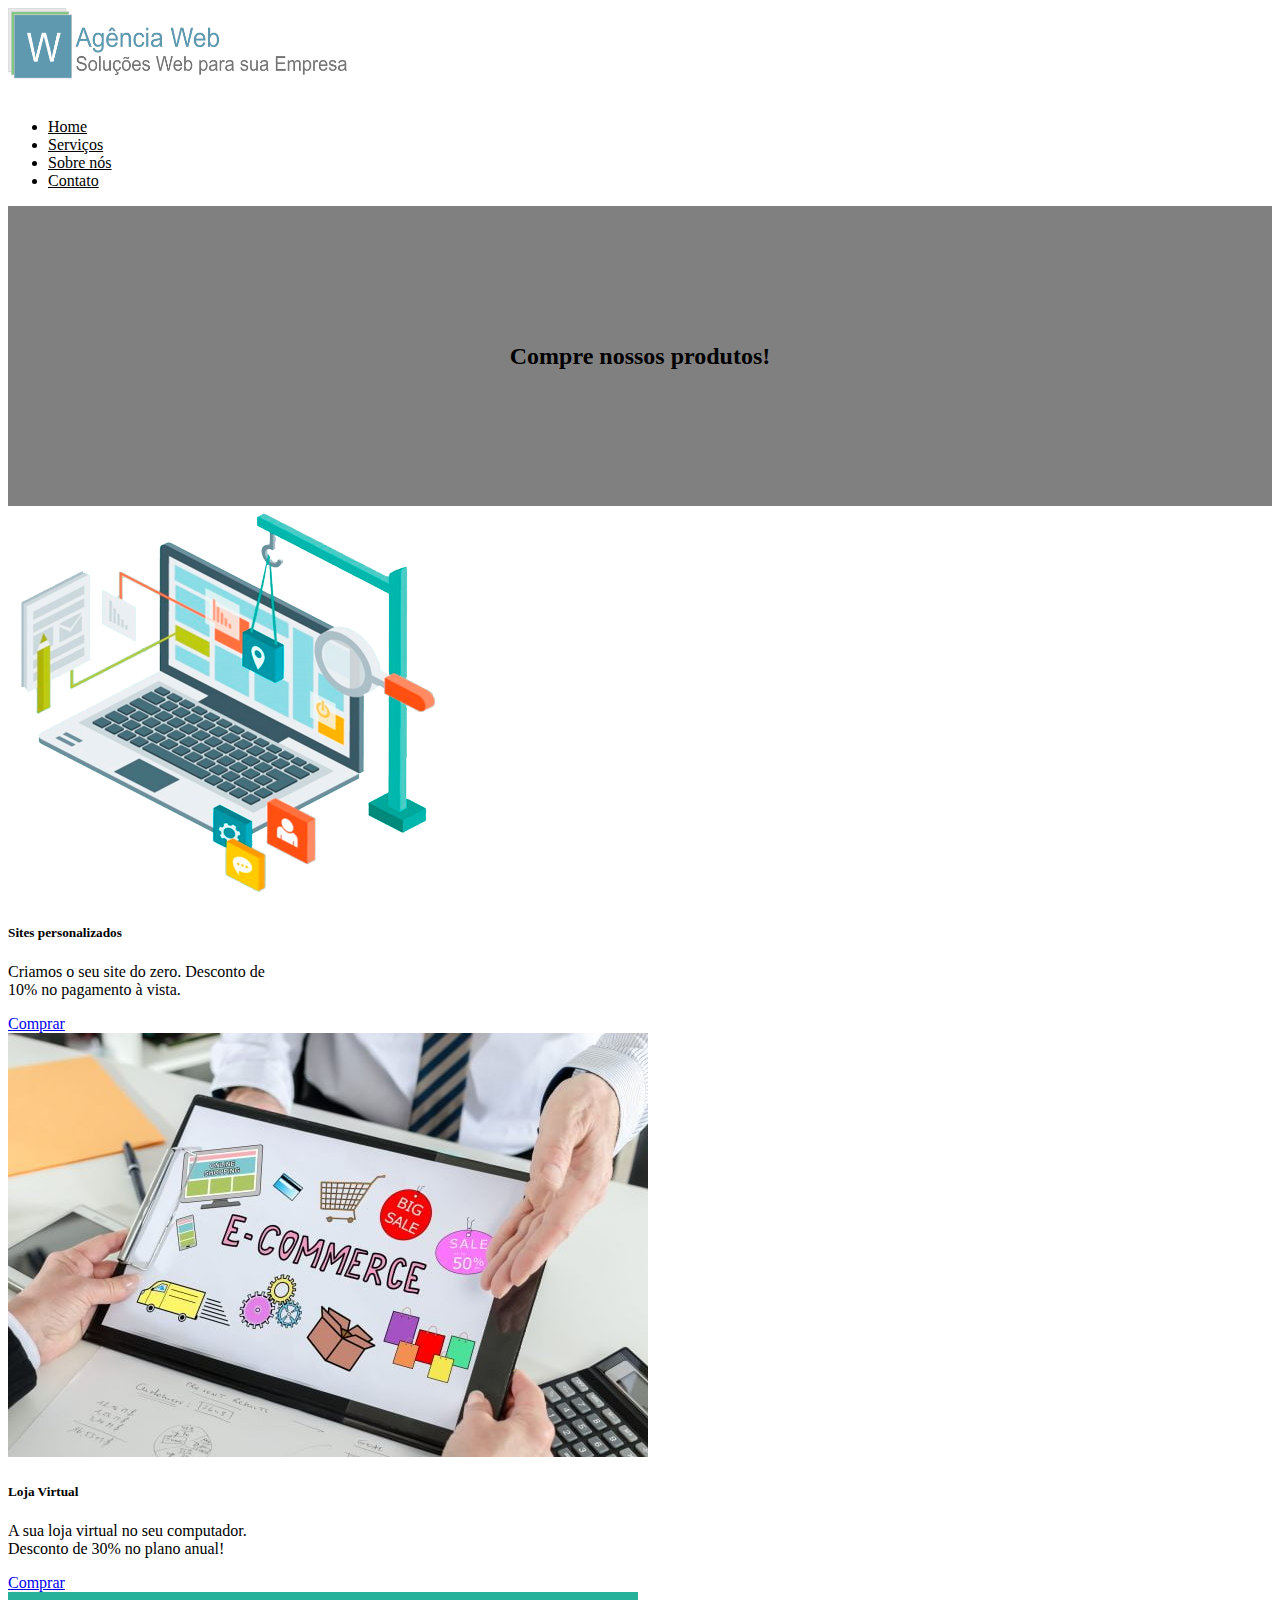
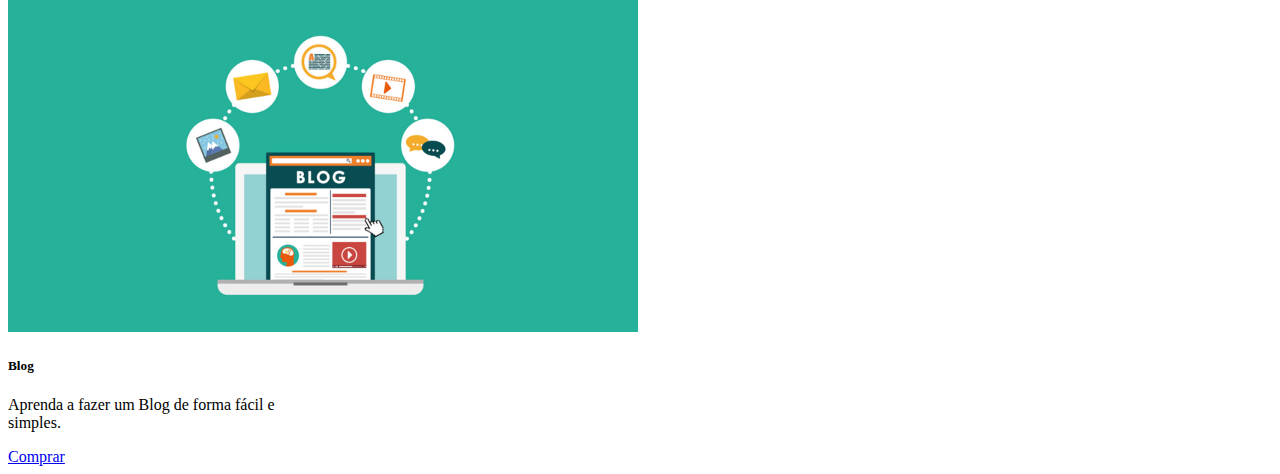
<file: index.html>
<!DOCTYPE html>
<html lang="en">

<head>
    <meta charset="UTF-8">
    <meta name="viewport" content="width=device-width, initial-scale=1.0">
    <meta http-equiv="X-UA-Compatible" content="ie=edge">
    <link rel="stylesheet" href="https://stackpath.bootstrapcdn.com/bootstrap/4.4.0/css/bootstrap.min.css" integrity="sha384-SI27wrMjH3ZZ89r4o+fGIJtnzkAnFs3E4qz9DIYioCQ5l9Rd/7UAa8DHcaL8jkWt" crossorigin="anonymous">
    <link rel="stylesheet" href="css/style.css">
    <title>Document</title>
</head>

<body>
    <header>
        <!-- Just an image -->
        <nav class="navbar navbar-light bg-light">
            <a class="navbar-brand" href="#">
                <img src="images/logo.png" width="450" height="90" alt="">
            </a>

            <ul class="nav">
                <li class="nav-item">
                    <a class="nav-link active" href="#">Home</a>
                </li>
                <li class="nav-item">
                    <a class="nav-link" href="#">Serviços</a>
                </li>
                <li class="nav-item">
                    <a class="nav-link" href="sobre-nos.html">Sobre nós</a>
                </li>
                <li class="nav-item">
                    <a class="nav-link" href="#" tabindex="-1" aria-disabled="true">Contato</a>
                </li>
            </ul>

        </nav>
    </header>

    <section id="banner">
        <h2>Compre nossos produtos!</h2>
    </section>

    <section id="servico" class="container mt-5">
        <div class="row">
            <div class="col-4">
                <div class="card" style="width: 18rem;">
                    <img src="images/card-producao-sites01.png" class="card-img-top" alt="...">
                    <div class="card-body">
                        <h5 class="card-title">Sites personalizados</h5>
                        <p class="card-text">Criamos o seu site do zero. Desconto de 10% no pagamento à vista.</p>
                        <a href="#" class="btn btn-primary">Comprar</a>
                    </div>
                </div>
            </div>
            <div class="col-4">
                <div class="card" style="width: 18rem;">
                    <img src="images/card-loja-virtual01.jpg" class="card-img-top" alt="...">
                    <div class="card-body">
                        <h5 class="card-title">Loja Virtual</h5>
                        <p class="card-text">A sua loja virtual no seu computador. Desconto de 30% no plano anual!</p>
                        <a href="#" class="btn btn-primary">Comprar</a>
                    </div>
                </div>
            </div>
            <div class="col-4">
                <div class="card" style="width: 18rem;">
                    <img src="images/card-blog01.png" class="card-img-top" alt="...">
                    <div class="card-body">
                        <h5 class="card-title">Blog</h5>
                        <p class="card-text">Aprenda a fazer um Blog de forma fácil e simples.</p>
                        <a href="#" class="btn btn-primary">Comprar</a>
                    </div>
                </div>
            </div>
        </div>
    </section>
</body>

</html>
</file>
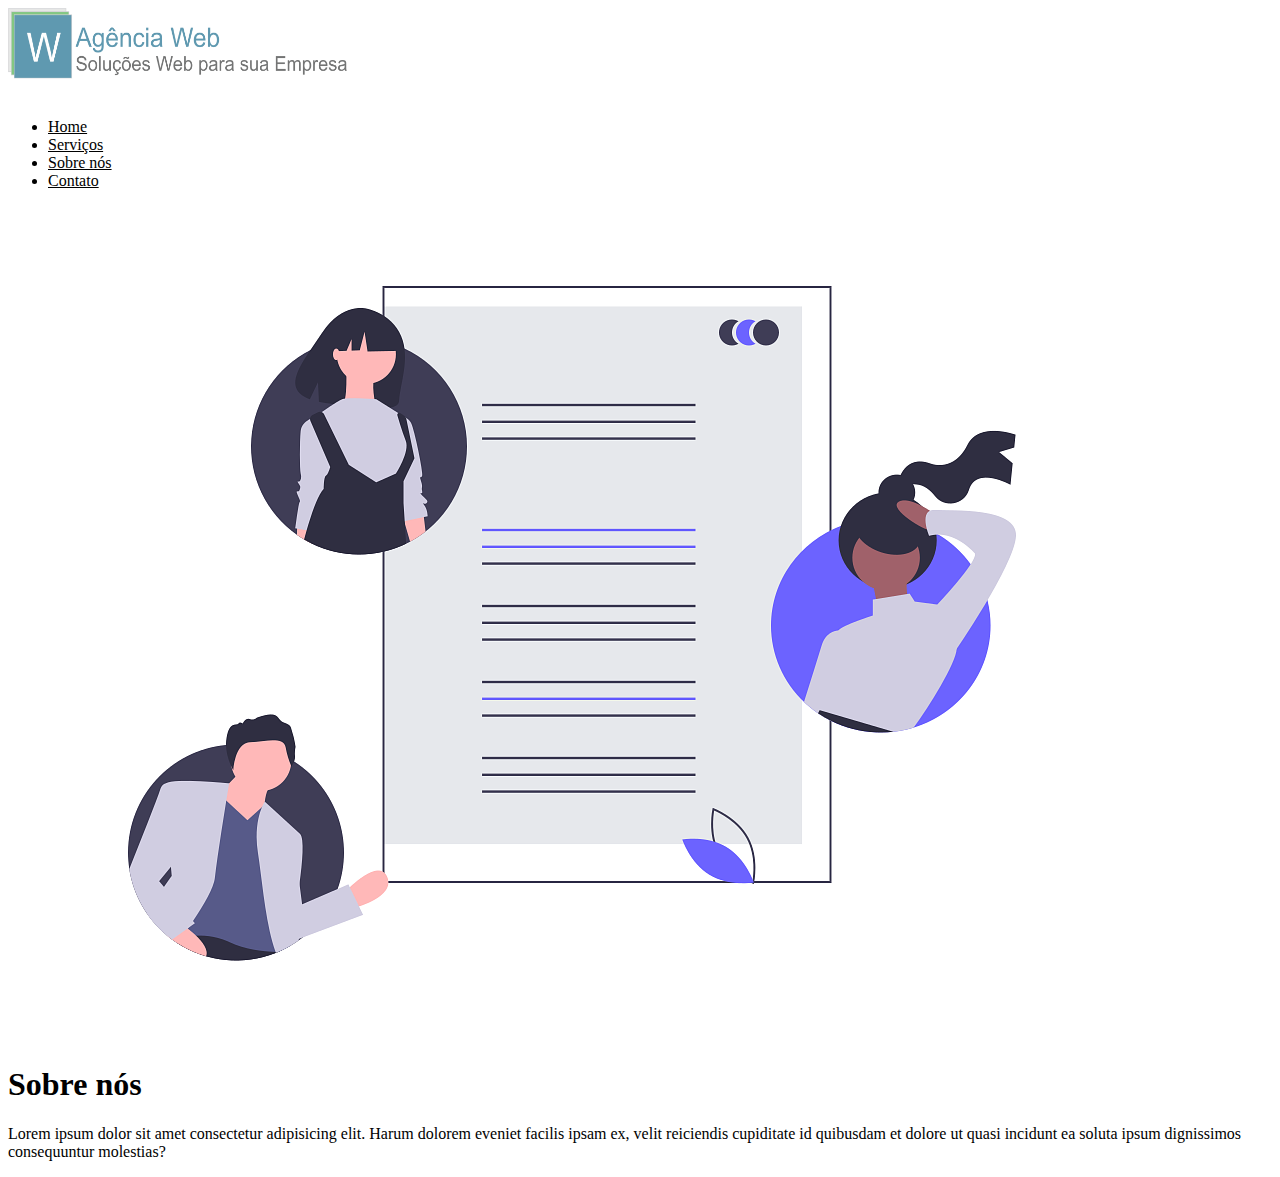
<file: sobre-nos.html>
<!DOCTYPE html>
<html lang="en">

<head>
    <meta charset="UTF-8">
    <meta name="viewport" content="width=device-width, initial-scale=1.0">
    <meta http-equiv="X-UA-Compatible" content="ie=edge">
    <link rel="stylesheet" href="https://stackpath.bootstrapcdn.com/bootstrap/4.4.0/css/bootstrap.min.css" integrity="sha384-SI27wrMjH3ZZ89r4o+fGIJtnzkAnFs3E4qz9DIYioCQ5l9Rd/7UAa8DHcaL8jkWt" crossorigin="anonymous">
    <link rel="stylesheet" href="css/style.css">
    <title>Sobre nós</title>
</head>

<body>
    <header>
        <!-- Just an image -->
        <nav class="navbar navbar-light bg-light">
            <a class="navbar-brand" href="#">
                <img src="images/logo.png" width="450" height="90" alt="">
            </a>

            <ul class="nav">
                <li class="nav-item">
                    <a class="nav-link active" href="index.html">Home</a>
                </li>
                <li class="nav-item">
                    <a class="nav-link" href="#">Serviços</a>
                </li>
                <li class="nav-item">
                    <a class="nav-link disabled" href="sobre-nos.html">Sobre nós</a>
                </li>
                <li class="nav-item">
                    <a class="nav-link" href="#" tabindex="-1" aria-disabled="true">Contato</a>
                </li>
            </ul>

        </nav>
    </header>

    <section id="sobre-nos" class="container mt-5">
        <div class="row">
            <div class="col-6">
                <img src="images/sobre-nos01.png" class="img-fluid">
            </div>
            <div class="col-6 d-flex flex-column justify-content-center">
                <h1>Sobre nós</h1>
                <p>Lorem ipsum dolor sit amet consectetur adipisicing elit. Harum dolorem eveniet facilis ipsam ex, velit reiciendis cupiditate id quibusdam et dolore ut quasi incidunt ea soluta ipsum dignissimos consequuntur molestias?</p>
            </div>
        </div>
    </section>
</body>

</html>
</file>
<file: css/style.css>
.nav-link {
    color: black;
}

#banner {
    display: flex;
    height: 300px;
    background: gray;
    justify-content: center;
    align-items: center;
}

#servico {
    flex-direction: row;
    flex-flow: row;
}
</file>
